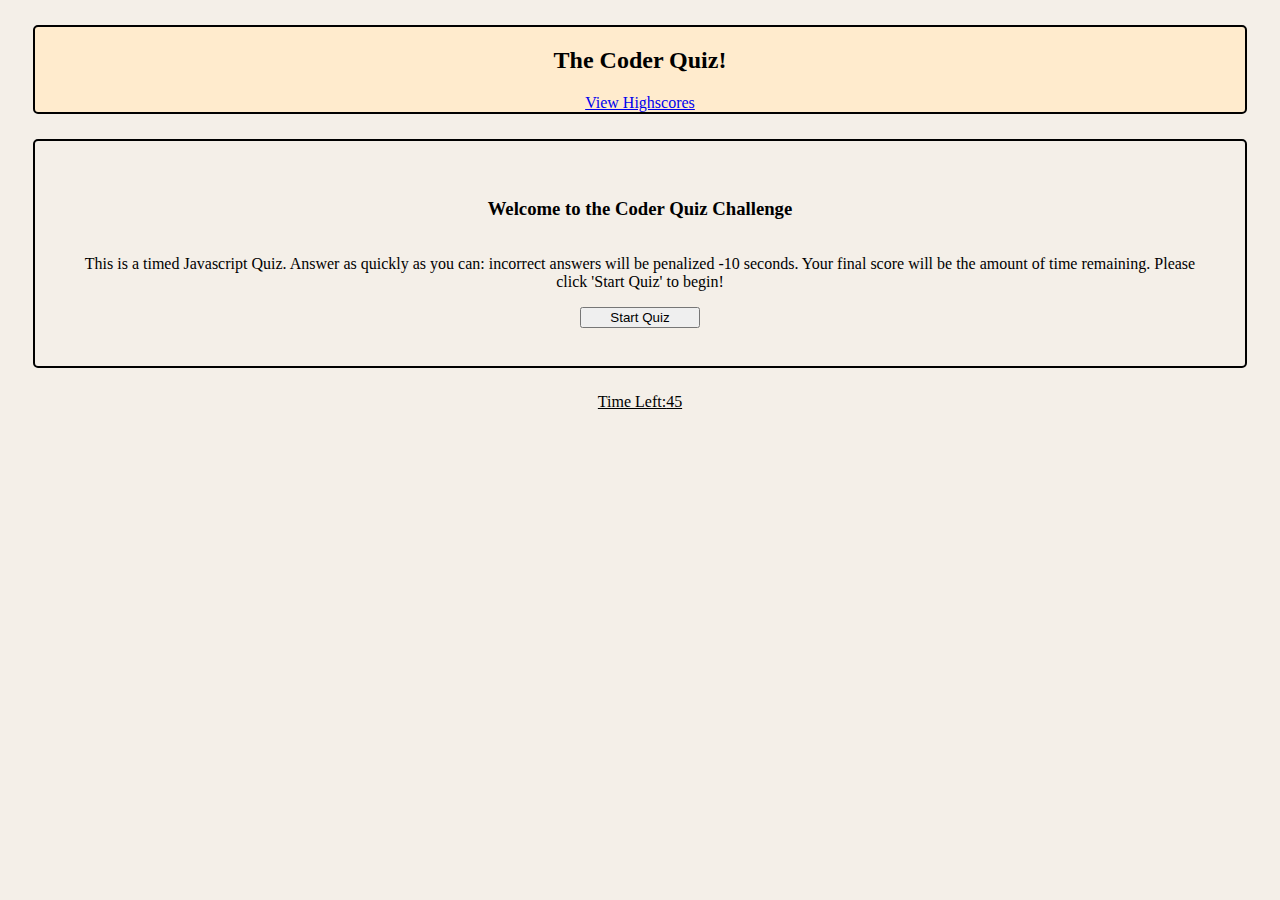
<file: index.html>
<!DOCTYPE html>
<html lang="en">
<head>
    <meta charset="UTF-8">
    <meta http-equiv="X-UA-Compatible" content="IE=edge">
    <meta name="viewport" content="width=device-width, initial-scale=1.0">
    <link rel="stylesheet" href="./style.css"/>
    <title>My Code Quiz</title>
</head>

<body>
    
    <!-- top bar -->
    <nav class="outline">
        
        <h2>The Coder Quiz!</h2>
        <div>
            <a href="./highscores.html">View Highscores</a>
        </div>
    </nav>

    <!-- Intro Section -->
    <section class="outline intro" id="introCard">
        <h3>Welcome to the Coder Quiz Challenge</h3>
        <p>This is a timed Javascript Quiz. Answer as quickly as you can: incorrect answers will be penalized -10 seconds. Your final score will be the amount of time remaining. Please click 'Start Quiz' to begin!</p>

        <!-- 'Start Quiz' button -->
        <div>
            <button class="start-button">Start Quiz</button>
        </div>
    </section>


    <!-- Timer Countdown Section -->
    <section class="timer">
        <div>Time Left: </div>
        <div id="time-display">45</div>
    </section>


    <!-- Question Card 2.0 -->
    <section class="outline" id="qCard" style="display:none">
        <div class="card">
            <h3 class="card-question outline" id="askQuestion">Question?</h3>
            <button id="btn1" onclick="checkAnswer('answer1')">answer 1</button>
            <button id="btn2" onclick="checkAnswer('answer2')">answer 2</button>
            <button id="btn3" onclick="checkAnswer('answer3')">answer 3</button>
            <button id="btn4" onclick="checkAnswer('answer4')">answer 4</button>
        </div>
    </section>


    <script src="./script.js"></script>
</body>

</html>
</file>
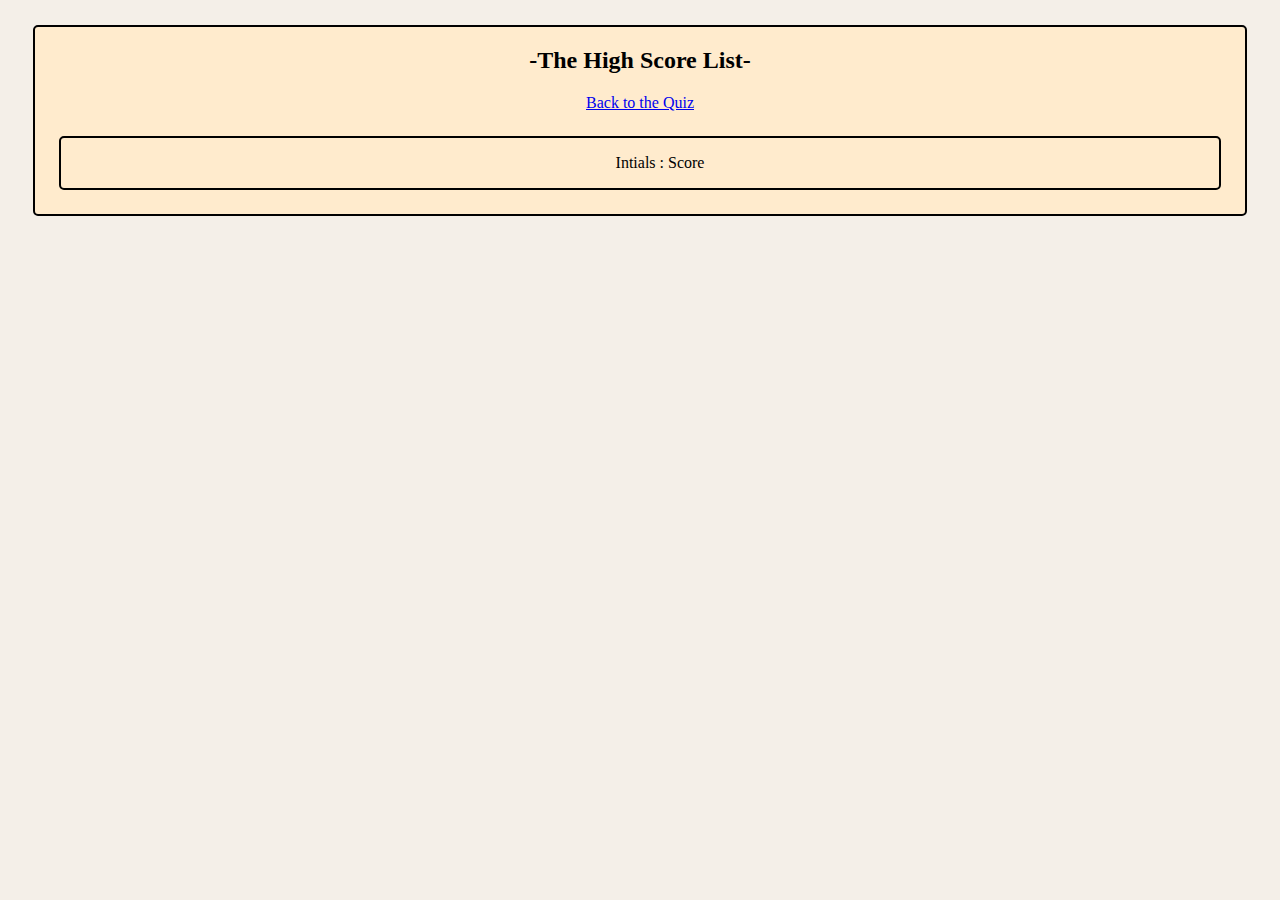
<file: highscores.html>
<!DOCTYPE html>
<html lang="en">

<head>
    <meta charset="UTF-8">
    <meta http-equiv="X-UA-Compatible" content="IE=edge">
    <meta name="viewport" content="width=device-width, initial-scale=1.0">
    <link rel="stylesheet" href="./style.css" />
    <title>Highscores Page</title>
</head>

<body>

    <nav class="outline">
        <h2> -The High Score List- </h2>
        <div>
            <a href="./index.html">Back to the Quiz</a>
        </div>

        <!-- highScores List -->
        <div class="outline">
            <ul id="scoreList">
                <li>Intials : Score</li>
            </ul>
        </div>
    </nav>


    <script src="./highscores.js"></script>
</body>

</html>
</file>
<file: style.css>
/* -------------------- */
/* ----- CSS File ----- */
/* -------------------- */



body {
    background-color: rgb(244, 239, 232);
}

nav {
    text-align: center;
    background-color: blanchedalmond;
}

h2,
h3 {
    text-align: center;
}

p {
    text-align: center;
}

button {
    display: block;
}

ul,
li {
    list-style: none;
}
/* Class Selectors */

.outline {
    border: 2px solid black;
    border-radius: 5px;
    margin: 2%;
}

.intro {
    display:flex;
    flex-wrap: wrap;
    flex-direction: column;
    align-items: center;
    padding: 3%;
}

.start-button {
    /* align-self: center; */
    min-width: 120px;
}

.timer {
    display: flex;
    flex-wrap: wrap;
    justify-content: center;
    /* flex-direction: column; */
    /* align-items: center; */
    text-decoration: underline;
}

.card {
    background-color: white;
    margin: 3%;
    padding:10px;
}

.card-question {
    background-color: blueviolet;
    color: white;
}
</file>
